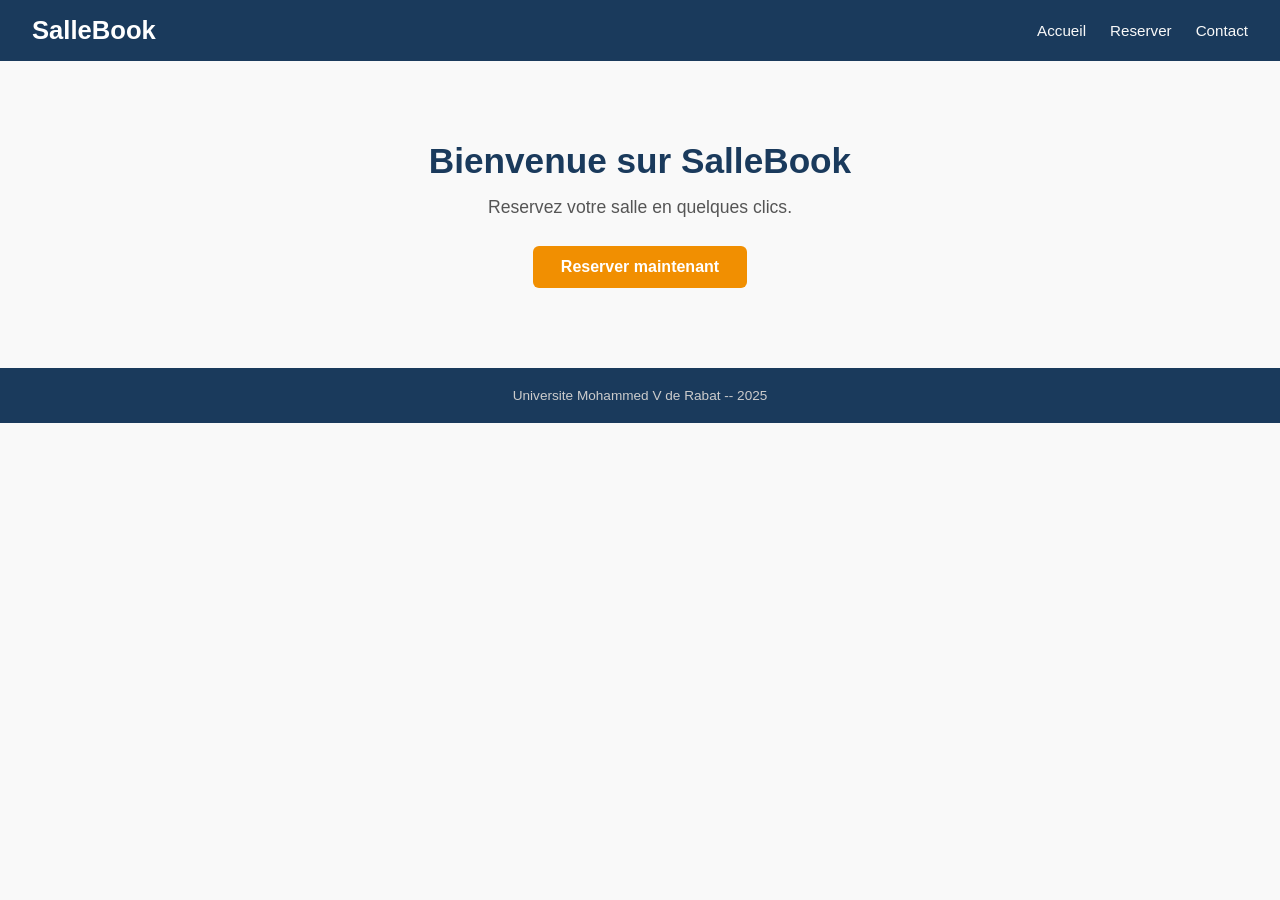
<file: index.html>
<!DOCTYPE html>
<html lang="fr">
<head>
    <meta charset="UTF-8">
    <meta name="viewport" content="width=device-width, initial-scale=1.0">
    <title>SalleBook -- Reservation de salles</title>
    <link rel="stylesheet" href="css/style.css">
    <link rel="stylesheet" href="css/responsive.css">
</head>
<body>
    <header>
        <nav>
            <h1>SalleBook</h1>
            <ul>
                <li><a href="index.html">Accueil</a></li>
                <li><a href="reservation.html">Reserver</a></li>
                <li><a href="contact.html">Contact</a></li>
            </ul>
        </nav>
    </header>
    <main>
        <section class="hero">
            <h2>Bienvenue sur SalleBook</h2>
            <p>Reservez votre salle en quelques clics.</p>
            <a href="reservation.html" class="btn-primary">Reserver maintenant</a>
        </section>
    </main>
    <footer>
        <p>Universite Mohammed V de Rabat -- 2025</p>
    </footer>
</body>
</html>
</file>
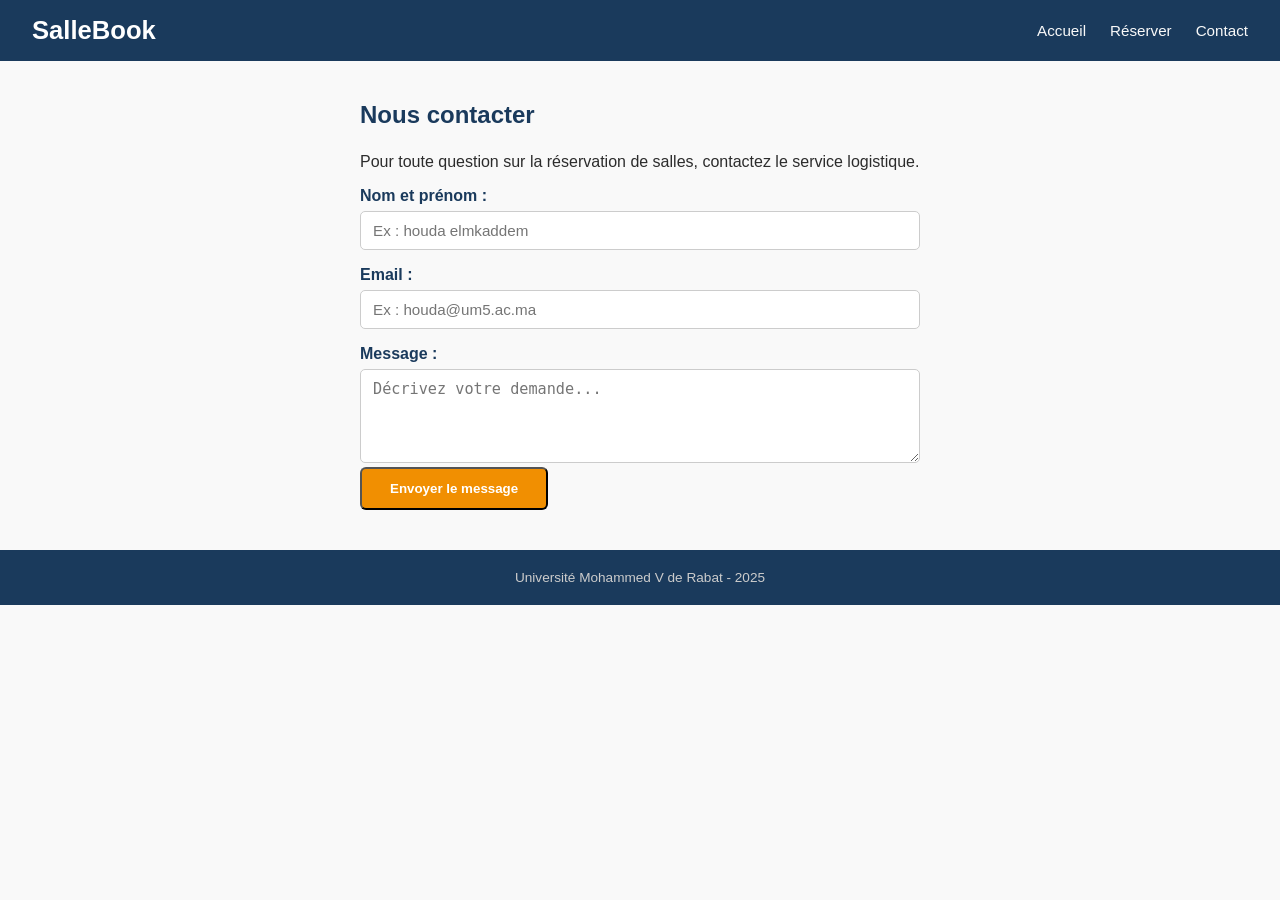
<file: contact.html>
<!DOCTYPE html>
<html lang="fr">

<head>
    <meta charset="UTF-8">
    <meta name="viewport" content="width=device-width, initial-scale=1.0">
    <title>Contact - SalleBook</title>

    <link rel="stylesheet" href="css/style.css">
</head>

<body>

    <header>
        <nav>
            <h1>SalleBook</h1>

            <ul>
                <li><a href="index.html">Accueil</a></li>
                <li><a href="reservation.html">Réserver</a></li>
                <li><a href="contact.html">Contact</a></li>
            </ul>
        </nav>
    </header>

    <main>
        <section class="form-section">

            <h2>Nous contacter</h2>

            <p>
                Pour toute question sur la réservation de salles,
                contactez le service logistique.
            </p>

            <form id="formContact" onsubmit="confirmerSoumission(event)">

                <label for="nom">Nom et prénom :</label>
                <input
                    type="text"
                    id="nom"
                    name="nom"
                    placeholder="Ex : houda elmkaddem"
                    required
                >

                <label for="email">Email :</label>
                <input
                    type="email"
                    id="email"
                    name="email"
                    placeholder="Ex : houda@um5.ac.ma"
                    required
                >

                <label for="message">Message :</label>
                <textarea
                    id="message"
                    name="message"
                    placeholder="Décrivez votre demande..."
                    rows="4"
                    required
                ></textarea>

                <button type="submit" class="btn-primary">
                    Envoyer le message
                </button>

            </form>

        </section>
    </main>

    <footer>
        <p>Université Mohammed V de Rabat - 2025</p>
    </footer>

    <script src="js/main.js"></script>

</body>

</html>
</file>
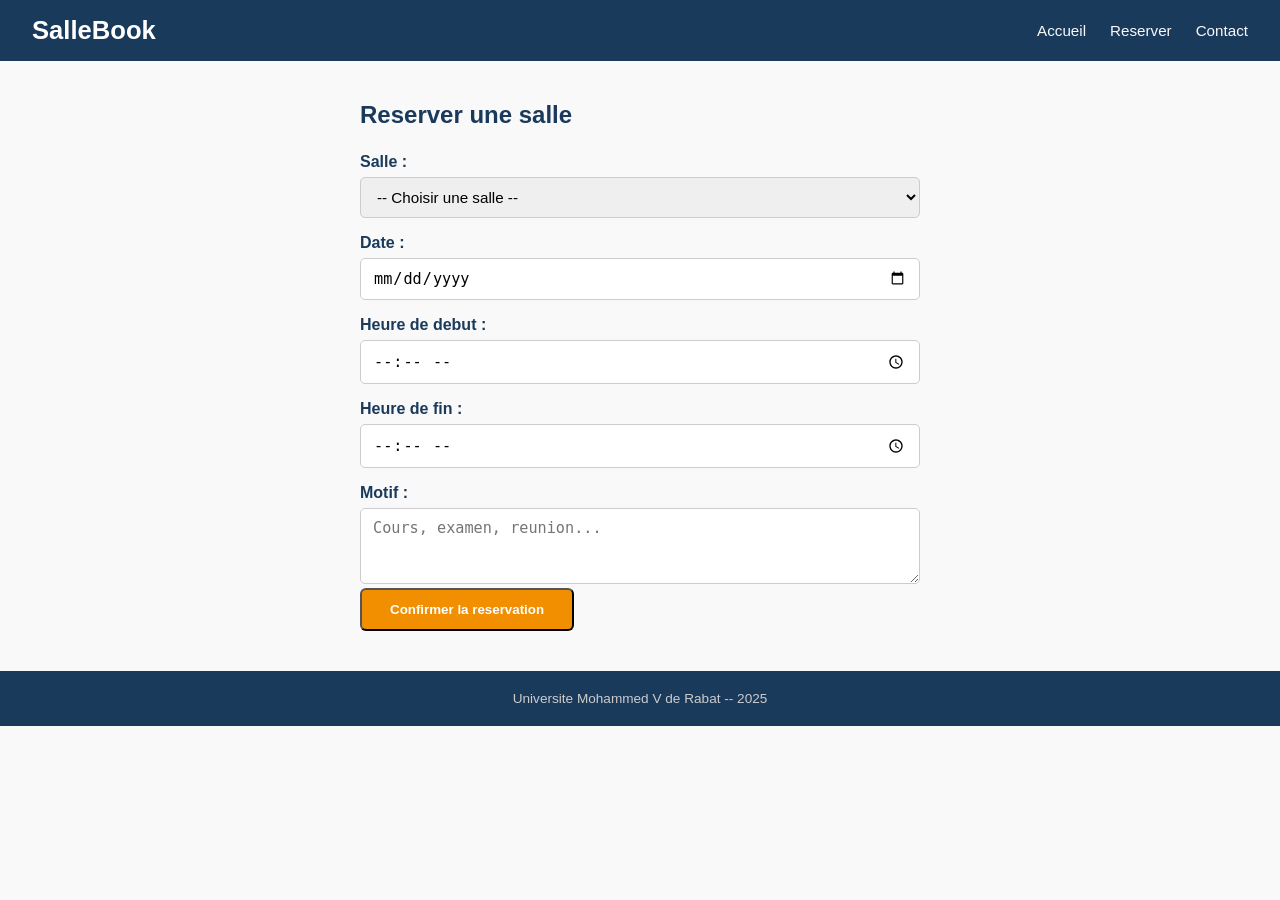
<file: reservation.html>
<!DOCTYPE html>
<html lang="fr">
<head>
    <meta charset="UTF-8">
    <meta name="viewport" content="width=device-width, initial-scale=1.0">
    <title>Reserver une salle -- SalleBook</title>
    <link rel="stylesheet" href="css/style.css">
    <link rel="stylesheet" href="css/responsive.css">
</head>
<body>
    <header>
        <nav>
            <h1>SalleBook</h1>
            <ul>
                <li><a href="index.html">Accueil</a></li>
                <li><a href="reservation.html">Reserver</a></li>
                <li><a href="contact.html">Contact</a></li>
            </ul>
        </nav>
    </header>

    <main>
        <section class="form-section">
            <h2>Reserver une salle</h2>
            <form id="formReservation" onsubmit="confirmerSoumission(event)">
                
                <label for="salle">Salle :</label>
                <select id="salle" name="salle" required>
                    <option value="">-- Choisir une salle --</option>
                    <option value="amphi-a">Amphi A (200 places)</option>
                    <option value="salle-tp-101">Salle TP 101 (30 places)</option>
                    <option value="salle-td-205">Salle TD 205 (40 places)</option>
                    <option value="salle-info-3">Salle Info 3 (25 places)</option>
                </select>

                <label for="date">Date :</label>
                <input type="date" id="date" name="date" required>

                <label for="debut">Heure de debut :</label>
                <input type="time" id="debut" name="heure_debut" required>

                <label for="fin">Heure de fin :</label>
                <input type="time" id="fin" name="heure_fin" required>

                <label for="motif">Motif :</label>
                <textarea id="motif" name="motif" placeholder="Cours, examen, reunion..." rows="3"></textarea>

                <button type="submit" class="btn-primary">Confirmer la reservation</button>
            </form>
        </section>
    </main>

    <footer>
        <p>Universite Mohammed V de Rabat -- 2025</p>
    </footer>

    <script src="js/main.js"></script>
</body>
</html>
</file>
<file: css/style.css>
/* ==============================
SalleBook -- Styles principaux
============================== */
* {
    margin: 0;
    padding: 0;
    box-sizing: border-box;
}

body {
    font-family: 'Segoe UI', Arial, sans-serif;
    color: #2c2c2c;
    background-color: #f9f9f9;
}

/* Navigation */
header {
    background-color: #1a3a5c;
    padding: 16px 32px;
}

nav {
    display: flex;
    justify-content: space-between;
    align-items: center;
}

nav h1 {
    color: #ffffff;
    font-size: 1.6rem;
}

nav ul {
    list-style: none;
    display: flex;
    gap: 24px;
}

nav ul li a {
    color: #f9f9f9;
    text-decoration: none;
    font-size: 0.95rem;
}

nav ul li a:hover {
    color: #f18f01;
}

/* Hero */
.hero {
    text-align: center;
    padding: 80px 20px;
}

.hero h2 {
    font-size: 2.2rem;
    color: #1a3a5c;
    margin-bottom: 16px;
}

.hero p {
    font-size: 1.1rem;
    color: #555;
    margin-bottom: 28px;
}

/* Bouton principal */
.btn-primary {
    display: inline-block;
    background-color: #f18f01;
    color: #ffffff;
    padding: 12px 28px;
    border-radius: 6px;
    text-decoration: none;
    font-weight: bold;
}

.btn-primary:hover {
    background-color: #1a3a5c;
}

/* Footer */
footer {
    text-align: center;
    padding: 20px;
    background-color: #1a3a5c;
    color: #cccccc;
    font-size: 0.85rem;
}
/* Formulaires */

.form-section {
    max-width: 600px;
    margin: 40px auto;
    padding: 0 20px;
}

.form-section h2 {
    color: #1a3a5c;
    margin-bottom: 24px;
}

label {
    display: block;
    font-weight: bold;
    margin-top: 16px;
    margin-bottom: 6px;
    color: #1a3a5c;
}

input,
select,
textarea {
    width: 100%;
    padding: 10px 12px;
    border: 1px solid #cccccc;
    border-radius: 5px;
    font-size: 0.95rem;
}

input:focus,
select:focus,
textarea:focus {
    outline: none;
    border-color: #1a3a5c;
    box-shadow: 0 0 0 2px rgba(26, 58, 92, 0.15);
}
</file>
<file: css/responsive.css>
/* ======================================
SalleBook -- Styles responsive (mobile)
====================================== */
/* Tablettes (max 768px) */
@media (max-width: 768px) {
    nav {
        flex-direction: column;
        gap: 12px;
        text-align: center;
    }
    nav ul {
        flex-direction: column;
        gap: 10px;
    }
    .hero h2 {
        font-size: 1.6rem;
    }
    .hero {
        padding: 50px 16px;
    }
}

/* Mobiles (max 480px) */
@media (max-width: 480px) {
    nav h1 {
        font-size: 1.3rem;
    }
    .hero h2 {
        font-size: 1.3rem;
    }
    .hero p {
        font-size: 0.95rem;
    }
    .btn-primary {
        padding: 10px 20px;
        font-size: 0.9rem;
    }
}
</file>
